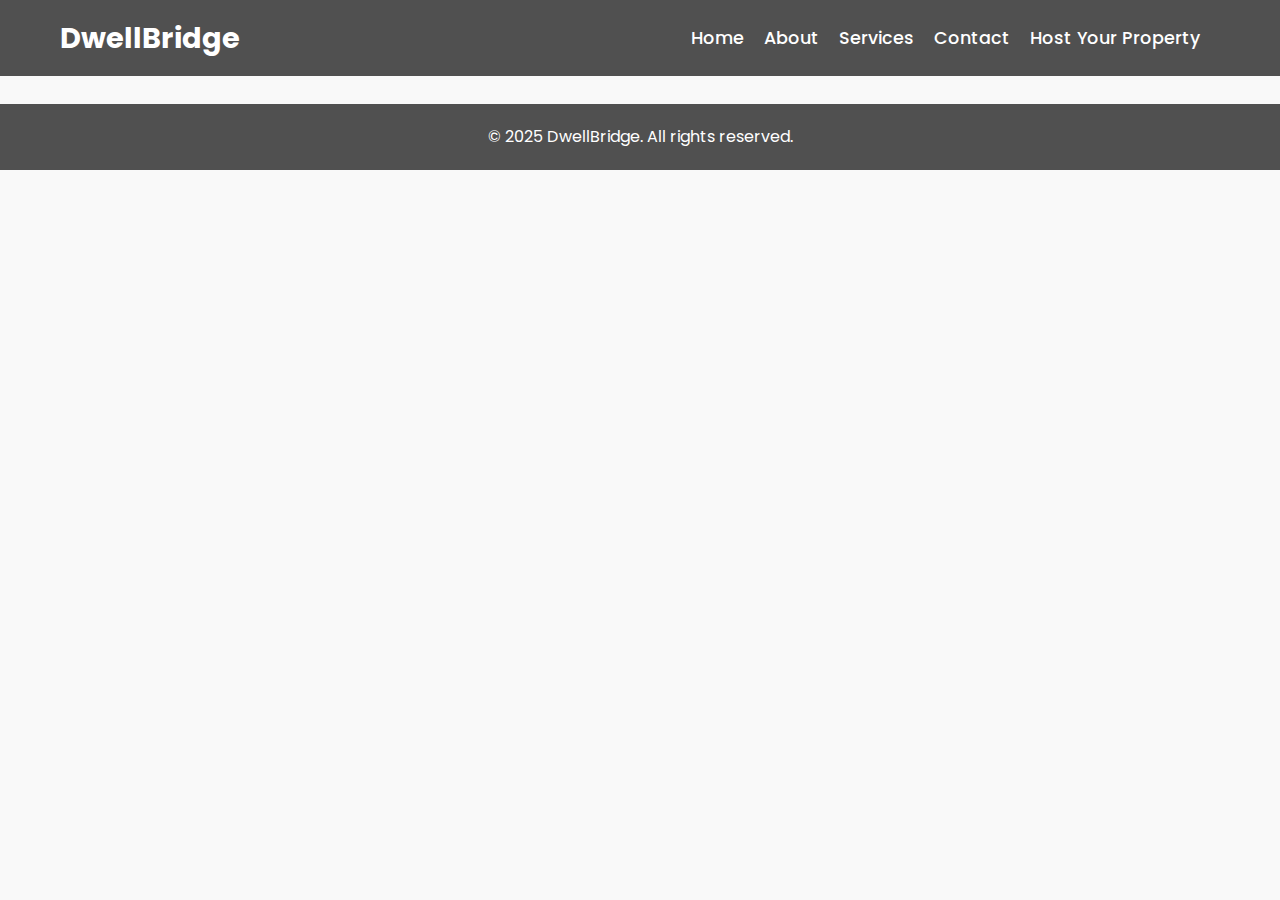
<file: host.html>
<!DOCTYPE html>
<html lang="en">
<head>
    <meta charset="UTF-8">
    <meta name="viewport" content="width=device-width, initial-scale=1.0">
    <title>Host Your Property - DwellBridge</title>
    <link rel="stylesheet" href="style.css">
</head>
<body>

    <!-- Navigation Bar -->
    <nav>
        <div class="container">
            <div class="logo">DwellBridge</div>
            <ul class="nav-list">
                <li><a href="index.html">Home</a></li>
                <li><a href="about.html">About</a></li>
                <li><a href="services.html">Services</a></li>
                <li><a href="contact.html">Contact</a></li>
                <li><a href="#">Host Your Property</a></li>
            </ul>
        </div>
    </nav>

    <!-- Host Your Property Section -->
    <section class="host-property">
        <div class="container">
            <h2>Host Your Property</h2>
            <p>Share your home, apartment, or vacation rental with travelers from around the world.</p>
            <!-- Add your form or detailed content here for property listing -->
        </div>
    </section>

    <!-- Footer Section -->
    <footer class="footer">
        <div class="container">
            <p>&copy; 2025 DwellBridge. All rights reserved.</p>
        </div>
    </footer>

</body>
</html>
</file>
<file: style.css>
/* Google Fonts */
@import url('https://fonts.googleapis.com/css2?family=Poppins:wght@200;300;400;500;700&display=swap');

/* General Styles */
* {
    margin: 0;
    padding: 0;
    box-sizing: border-box;
    font-family: 'Poppins', sans-serif;
}
/* General Styles */
* {
    margin: 0;
    padding: 0;
    box-sizing: border-box;
    font-family: 'Poppins', sans-serif;
}

html, body {
    height: 100%;
}

body {
    line-height: 1.6;
    -webkit-font-smoothing: antialiased;
    background-color: #f9f9f9;
}

.container {
    max-width: 1200px;
    margin: 0 auto;
    padding: 0 20px;
}

/* Navigation */
nav {
    background-color: #505050;
    color: #fff;
    padding: 15px 0;
    position: fixed;
    width: 100%;
    z-index: 1000;
}

nav .container {
    display: flex;
    justify-content: space-between;
    align-items: center;
}

.logo {
    font-size: 1.8rem;
    font-weight: bold;
}

.nav-list {
    list-style: none;
    display: flex;
}

.nav-list li {
    margin-right: 20px;
}

.nav-list li a {
    text-decoration: none;
    color: #fff;
    font-size: 1.1rem;
    font-weight: 500;
    transition: opacity 0.3s ease;
}

.nav-list li a:hover {
    opacity: 0.8;
}

/* Header */
.header {
    position: relative;
    height: 100vh;
    display: flex;
    justify-content: center;
    align-items: center;
    overflow: hidden;
}

.gradient-overlay {
    position: absolute;
    top: 0;
    left: 0;
    width: 100%;
    height: 100%;
    background: linear-gradient(to bottom, rgba(0,0,0,0.5) 0%, rgba(0,0,0,0.5) 100%);
}

.banner-image {
    position: absolute;
    top: 0;
    left: 0;
    width: 100%;
    height: 100%;
    object-fit: cover;
    z-index: -1;
}

.header-info {
    position: relative;
    z-index: 1;
    text-align: center;
    color: #fff;
    max-width: 800px;
    margin: 0 auto;
    padding: 0 20px;
}

.header-headline {
    font-size: 4.5rem;
    font-weight: bold;
    text-transform: uppercase;
    line-height: 1.2;
    margin-bottom: 20px;
}

.header-subtitle {
    font-size: 1.5rem;
    font-weight: 300;
    line-height: 1.6;
    margin-bottom: 40px;
}

.cta {
    display: inline-block;
    padding: 15px 30px;
    background-color: #505050;
    color: #fff;
    text-decoration: none;
    font-size: 1.2rem;
    border-radius: 5px;
    transition: background-color 0.3s ease;
}

.cta:hover {
    background-color: #3a3a3a;
}

html, body {
    height: 100%;
}

body {
    line-height: 1.6;
    -webkit-font-smoothing: antialiased;
    background-color: #f9f9f9;
}

.container {
    max-width: 1200px;
    margin: 0 auto;
    padding: 0 20px;
}

/* Navigation */
nav {
    background-color: #505050;
    color: #fff;
    padding: 15px 0;
    position: fixed;
    width: 100%;
    z-index: 1000;
}

nav .container {
    display: flex;
    justify-content: space-between;
    align-items: center;
}

.logo {
    font-size: 1.8rem;
    font-weight: bold;
}

.nav-list {
    list-style: none;
    display: flex;
}

.nav-list li {
    margin-right: 20px;
}

.nav-list li a {
    text-decoration: none;
    color: #fff;
    font-size: 1.1rem;
    font-weight: 500;
    transition: opacity 0.3s ease;
}

.nav-list li a:hover {
    opacity: 0.8;
}

/* Header */
.header {
    background-image: url(https://via.placeholder.com/1200x600.png?text=AI+Image);
    background-size: cover;
    background-position: center;
    background-repeat: no-repeat;
    height: 100vh;
    display: flex;
    justify-content: center;
    align-items: center;
    text-align: center;
    color: #fff;
}

.header-info {
    max-width: 800px;
}

.header-headline {
    font-size: 4.5rem;
    font-weight: bold;
    text-transform: uppercase;
    line-height: 1.2;
    margin-bottom: 20px;
}

.header-subtitle {
    font-size: 1.5rem;
    font-weight: 300;
    line-height: 1.6;
    margin-bottom: 40px;
}

.cta {
    display: inline-block;
    padding: 15px 30px;
    background-color: #505050;
    color: #fff;
    text-decoration: none;
    font-size: 1.2rem;
    border-radius: 5px;
    transition: background-color 0.3s ease;
}

.cta:hover {
    background-color: #3a3a3a;
}

/* Search Section */
#search {
    padding: 80px 0;
    background-color: #fff;
    text-align: center;
}

#search .container {
    display: flex;
    justify-content: center;
    align-items: center;
}

.input {
    flex: 1;
    margin-right: 10px;
}

.input input {
    width: 100%;
    padding: 15px;
    font-size: 1rem;
    border: 1px solid #ccc;
    border-radius: 5px;
}

.search {
    flex-basis: 150px;
}

.search button {
    width: 100%;
    padding: 15px;
    background-color: #505050;
    color: #fff;
    border: none;
    font-size: 1rem;
    cursor: pointer;
    border-radius: 5px;
    transition: opacity 0.3s ease;
}

.search button:hover {
    opacity: 0.8;
}

/* Featured Properties */
#featured {
    padding: 100px 0;
    background-color: #f9f9f9;
}

.section-title {
    font-size: 2.5rem;
    font-weight: bold;
    text-align: center;
    margin-bottom: 40px;
}

.product-info {
    display: flex;
    justify-content: space-between;
    gap: 30px;
    flex-wrap: wrap;
}

.product-card {
    background-color: #fff;
    padding: 20px;
    border-radius: 10px;
    box-shadow: 0 4px 8px rgba(0, 0, 0, 0.1);
    transition: transform 0.3s ease;
    overflow: hidden;
    flex: 1 0 calc(33.33% - 20px);
    margin-bottom: 40px;
}

.product-card:hover {
    transform: translateY(-10px);
}

.product-img {
    width: 100%;
    height: 200px;
    object-fit: cover;
    border-radius: 10px;
    margin-bottom: 20px;
}

.card-info {
    display: flex;
    justify-content: space-between;
    align-items: center;
}

.card-info-content {
    display: flex;
    align-items: center;
}

.content {
    margin-right: 10px;
}

.price {
    font-size: 1.2rem;
    font-weight: bold;
}

.booking-btn {
    display: inline-block;
    padding: 10px 20px;
    background-color: #505050;
    color: #fff;
    text-decoration: none;
    border-radius: 5px;
    transition: background-color 0.3s ease;
}

.booking-btn:hover {
    background-color: #3a3a3a;
}

/* Footer */
footer {
    background-color: #505050;
    color: #fff;
    padding: 20px 0;
    text-align: center;
    margin-top: 40px;
}

footer p {
    font-size: 1rem;
}
</file>
